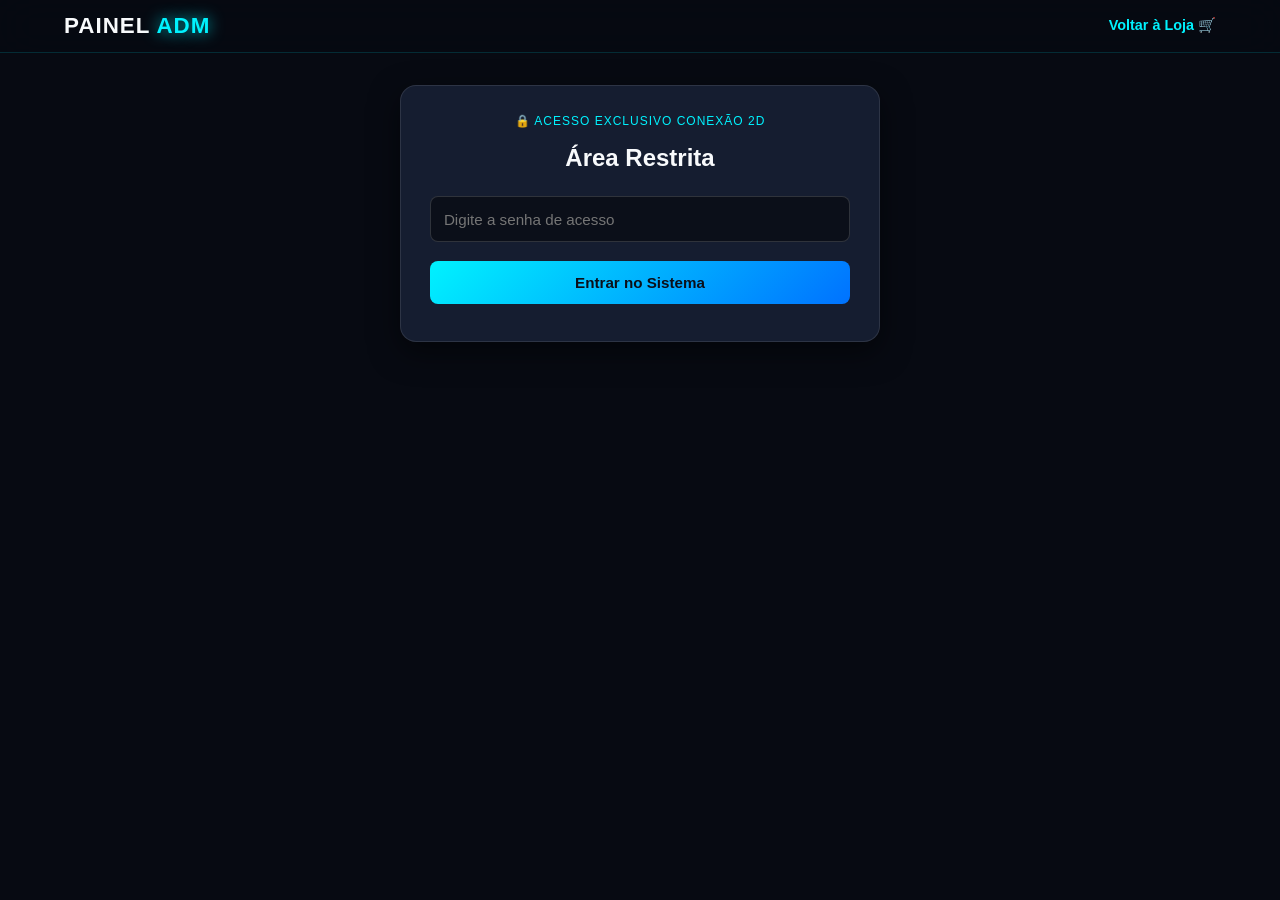
<file: admin.html>
<!DOCTYPE html>
<html lang="pt-BR">
<head>
    <meta charset="UTF-8">
    <meta name="viewport" content="width=device-width, initial-scale=1.0">
    <title>Painel Seguro ADM | Conexão 2D</title>
    <link rel="stylesheet" href="style.css">
    <style>
        .admin-box { max-width: 480px; margin: 2rem auto; background: #151d30; padding: 1.8rem; border-radius: 16px; border: 1px solid rgba(255,255,255,0.1); box-shadow: 0 10px 30px rgba(0,0,0,0.5); }
        .admin-box input, .admin-box button { width: 100%; padding: 0.82rem; margin-top: 0.5rem; border-radius: 8px; border: 1px solid rgba(255,255,255,0.15); background: #0b0f19; color: #fff; font-size: 0.95rem; box-sizing: border-box; }
        .admin-box button { background: linear-gradient(135deg, #00f2fe, #0072ff); color: #0b0f19; font-weight: 800; border: none; cursor: pointer; margin-top: 1.2rem; }
        .admin-box button:active { transform: scale(0.98); }
        .preview-img { max-width: 100%; height: 120px; object-fit: contain; margin-top: 1rem; display: none; border: 1px dashed rgba(0,242,254,0.3); padding: 5px; border-radius: 8px; }
        .hidden { display: none !important; }
        .item-row { display: flex; justify-content: space-between; align-items: center; padding: 0.7rem 0; border-bottom: 1px solid rgba(255,255,255,0.08); font-size: 0.9rem; }
        .btn-del { width: auto !important; padding: 0.4rem 0.8rem !important; background: #ff0055 !important; color: #fff !important; margin: 0 !important; font-size: 0.8rem !important; }
        .security-badge { text-align: center; font-size: 0.75rem; color: #00f2fe; margin-bottom: 1rem; letter-spacing: 1px; }
        .lock-notice { color: #ff0055; font-size: 0.85rem; text-align: center; margin-top: 0.5rem; }
    </style>
</head>
<body>

    <header class="glass-nav">
        <div class="logo"><h1>PAINEL <span>ADM</span></h1></div>
        <a href="index.html" style="color: #00f2fe; text-decoration: none; font-weight: bold; font-size: 0.9rem;">Voltar à Loja 🛒</a>
    </header>

    <!-- TELA DE LOGIN PROTEGIDA -->
    <div class="admin-box" id="login-screen">
        <div class="security-badge">🔒 ACESSO EXCLUSIVO CONEXÃO 2D</div>
        <h2 style="text-align: center; margin-bottom: 1rem;">Área Restrita</h2>
        <input type="password" id="admin-pass" placeholder="Digite a senha de acesso" onkeydown="if(event.key==='Enter') verifySecurity()">
        <button onclick="verifySecurity()">Entrar no Sistema</button>
        <p class="lock-notice" id="lock-msg"></p>
    </div>

    <!-- TELA DE GESTÃO -->
    <div class="admin-box hidden" id="control-panel">
        <div style="display: flex; justify-content: space-between; align-items: center; margin-bottom: 1rem;">
            <h2>Cadastrar Produto</h2>
            <button onclick="logoutAdmin()" style="width: auto; margin: 0; padding: 0.3rem 0.7rem; background: #64748b; color: white; font-size: 0.75rem;">Sair</button>
        </div>

        <label style="font-size: 0.8rem; color: #94a3b8;">Nome do Produto:</label>
        <input type="text" id="prod-name" placeholder="Ex: Capa Silicone MagSafe">

        <label style="font-size: 0.8rem; color: #94a3b8; margin-top: 0.8rem; display: block;">Preço (R$):</label>
        <input type="number" id="prod-price" placeholder="Ex: 35.00" step="0.01">

        <label style="font-size: 0.8rem; color: #94a3b8; margin-top: 0.8rem; display: block;">Foto da Galeria:</label>
        <input type="file" id="prod-file" accept="image/*" onchange="previewImage(event)">
        
        <img id="image-preview" class="preview-img" alt="Prévia">
        
        <button onclick="saveProduct()">Salvar no Catálogo</button>

        <hr style="margin: 1.5rem 0; border-color: rgba(255,255,255,0.08);">

        <h3>Produtos Cadastrados</h3>
        <div id="admin-product-list" style="margin-top: 1rem;"></div>
    </div>

    <script>
        let attempts = parseInt(localStorage.getItem('login_attempts')) || 0;
        let lockUntil = parseInt(localStorage.getItem('lock_until')) || 0;
        let selectedImageBase64 = "";

        function verifySecurity() {
            const now = Date.now();
            const lockMsg = document.getElementById('lock-msg');

            // Verifica se o painel está temporariamente bloqueado por tentativas
            if (now < lockUntil) {
                const remainingSecs = Math.ceil((lockUntil - now) / 1000);
                lockMsg.innerText = `Bloqueado por segurança. Tente em ${remainingSecs}s.`;
                return;
            }

            const inputPass = document.getElementById('admin-pass').value.trim();

            // Valida a senha real 'aldav 2026' ou 'aldav2026'
            if (inputPass === "aldav 2026" || inputPass === "aldav2026") {
                // Sucesso
                localStorage.setItem('login_attempts', 0);
                localStorage.setItem('admin_session', Date.now()); 
                showPanel();
            } else {
                // Erro
                attempts++;
                localStorage.setItem('login_attempts', attempts);
                
                if (attempts >= 5) {
                    lockUntil = Date.now() + (5 * 60 * 1000); // 5 Minutos de Bloqueio
                    localStorage.setItem('lock_until', lockUntil);
                    lockMsg.innerText = "Muitas tentativas incorretas! Bloqueado por 5 minutos.";
                } else {
                    alert(`Senha incorreta! Tentativas restantes: ${5 - attempts}`);
                }
            }
        }

        function checkSession() {
            const session = localStorage.getItem('admin_session');
            if (session && (Date.now() - parseInt(session)) < 1800000) {
                showPanel();
            }
        }

        function showPanel() {
            document.getElementById('login-screen').classList.add('hidden');
            document.getElementById('control-panel').classList.remove('hidden');
            loadAdminProducts();
        }

        function logoutAdmin() {
            localStorage.removeItem('admin_session');
            location.reload();
        }

        function previewImage(event) {
            const file = event.target.files[0];
            if (file) {
                const reader = new FileReader();
                reader.onload = function(e) {
                    selectedImageBase64 = e.target.result;
                    const preview = document.getElementById('image-preview');
                    preview.src = selectedImageBase64;
                    preview.style.display = 'block';
                }
                reader.readAsDataURL(file);
            }
        }

        function sanitizeInput(str) {
            return str.replace(/[&<>"']/g, function(m) {
                return { '&': '&amp;', '<': '&lt;', '>': '&gt;', '"': '&quot;', "'": '&#039;' }[m];
            });
        }

        function saveProduct() {
            const rawName = document.getElementById('prod-name').value;
            const price = parseFloat(document.getElementById('prod-price').value);
            const image = selectedImageBase64 || "https://via.placeholder.com/200";

            if (!rawName || isNaN(price)) {
                alert("Preencha o nome e o preço corretamente!");
                return;
            }

            const name = sanitizeInput(rawName);
            let products = JSON.parse(localStorage.getItem('conexao2d_products')) || [];
            products.push({ id: Date.now(), name, price, image });
            localStorage.setItem('conexao2d_products', JSON.stringify(products));

            alert("Produto cadastrado com sucesso!");
            document.getElementById('prod-name').value = '';
            document.getElementById('prod-price').value = '';
            document.getElementById('prod-file').value = '';
            document.getElementById('image-preview').style.display = 'none';
            selectedImageBase64 = "";
            loadAdminProducts();
        }

        function loadAdminProducts() {
            let products = JSON.parse(localStorage.getItem('conexao2d_products')) || [];
            const container = document.getElementById('admin-product-list');
            container.innerHTML = '';
            products.forEach((p, index) => {
                container.innerHTML += `
                    <div class="item-row">
                        <span>${p.name} - R$ ${parseFloat(p.price).toFixed(2).replace('.', ',')}</span>
                        <button class="btn-del" onclick="deleteProduct(${index})">Apagar</button>
                    </div>
                `;
            });
        }

        function deleteProduct(index) {
            if (confirm("Deseja realmente apagar este produto do catálogo?")) {
                let products = JSON.parse(localStorage.getItem('conexao2d_products')) || [];
                products.splice(index, 1);
                localStorage.setItem('conexao2d_products', JSON.stringify(products));
                loadAdminProducts();
            }
        }

        checkSession();
    </script>
</body>
</html>
</file>
<file: style.css>
* {
    margin: 0;
    padding: 0;
    box-sizing: border-box;
    font-family: 'Poppins', sans-serif;
    -webkit-tap-highlight-color: transparent;
}

body {
    background: #070a12;
    color: #f8fafc;
    overflow-x: hidden;
}

/* NAVBAR GLASSMORPHISM VIP */
.glass-nav {
    position: sticky;
    top: 0;
    z-index: 100;
    display: flex;
    justify-content: space-between;
    align-items: center;
    padding: 0.8rem 5%;
    background: rgba(7, 10, 18, 0.85);
    backdrop-filter: blur(20px);
    border-bottom: 1px solid rgba(0, 242, 254, 0.15);
    gap: 0.5rem;
}

.logo h1 {
    font-size: 1.4rem;
    font-weight: 900;
    letter-spacing: 1px;
}

.logo span {
    color: #00f2fe;
    text-shadow: 0 0 15px rgba(0, 242, 254, 0.8);
}

/* BUSCA */
.search-box {
    position: relative;
    flex: 1;
    max-width: 320px;
}

.search-box input {
    width: 100%;
    padding: 0.65rem 2.2rem 0.65rem 1rem;
    border-radius: 20px;
    border: 1px solid rgba(0, 242, 254, 0.2);
    background: rgba(255, 255, 255, 0.04);
    color: #fff;
    outline: none;
    font-size: 0.88rem;
    transition: 0.3s ease;
}

.search-box input:focus {
    border-color: #00f2fe;
    box-shadow: 0 0 20px rgba(0, 242, 254, 0.4);
}

.search-icon {
    position: absolute;
    right: 12px;
    top: 50%;
    transform: translateY(-50%);
    pointer-events: none;
}

.cart-btn {
    background: linear-gradient(135deg, #00f2fe, #0072ff);
    padding: 0.55rem 1.2rem;
    border-radius: 20px;
    font-weight: 800;
    color: #070a12;
    font-size: 0.9rem;
    white-space: nowrap;
    cursor: pointer;
    box-shadow: 0 0 15px rgba(0, 242, 254, 0.4);
    transition: 0.2s;
}

.cart-btn:hover {
    transform: scale(1.05);
}

/* BANNER 3D COM GRADIENTE FLUIDO ANIMADO */
.hero-3d {
    position: relative;
    width: 100%;
    min-height: 400px;
    display: flex;
    align-items: center;
    justify-content: center;
    overflow: hidden;
    background: linear-gradient(-45deg, #070a12, #0d1527, #1e1b4b, #070a12);
    background-size: 400% 400%;
    animation: gradientBG 12s ease infinite;
    border-bottom: 1px solid rgba(0, 242, 254, 0.15);
}

@keyframes gradientBG {
    0% { background-position: 0% 50%; }
    50% { background-position: 100% 50%; }
    100% { background-position: 0% 50%; }
}

#canvas3d {
    position: absolute;
    top: 0;
    left: 0;
    width: 100%;
    height: 100%;
    z-index: 1;
}

.hero-content {
    position: relative;
    z-index: 2;
    text-align: center;
    max-width: 720px;
    padding: 2rem 1rem;
    pointer-events: none;
}

.tech-tag {
    display: inline-block;
    font-size: 0.7rem;
    font-weight: 800;
    color: #00f2fe;
    background: rgba(0, 242, 254, 0.1);
    padding: 0.35rem 0.9rem;
    border-radius: 20px;
    border: 1px solid rgba(0, 242, 254, 0.3);
    margin-bottom: 0.8rem;
    letter-spacing: 1px;
}

.hero-content h2 {
    font-size: 2.2rem;
    font-weight: 900;
    margin-bottom: 0.6rem;
    background: linear-gradient(135deg, #ffffff, #94a3b8);
    -webkit-background-clip: text;
    -webkit-text-fill-color: transparent;
}

.hero-content p {
    color: #94a3b8;
    font-size: 0.95rem;
    line-height: 1.5;
}

/* CONTROLES DO 3D */
.controls-3d {
    position: absolute;
    bottom: 15px;
    right: 15px;
    z-index: 3;
    display: flex;
    gap: 8px;
}

.controls-3d button {
    background: rgba(255, 255, 255, 0.08);
    border: 1px solid rgba(255, 255, 255, 0.2);
    color: #fff;
    padding: 0.4rem 0.8rem;
    border-radius: 12px;
    font-size: 0.75rem;
    font-weight: 600;
    cursor: pointer;
    backdrop-filter: blur(8px);
    transition: 0.2s;
}

.controls-3d button:hover {
    background: rgba(0, 242, 254, 0.2);
    border-color: #00f2fe;
}

/* BOTÃO FLUTUANTE DE WHATSAPP */
.whatsapp-float {
    position: fixed;
    bottom: 20px;
    left: 20px;
    z-index: 99;
    display: flex;
    align-items: center;
    gap: 8px;
    background: linear-gradient(135deg, #25d366, #128c7e);
    color: #fff;
    padding: 0.7rem 1.1rem;
    border-radius: 30px;
    text-decoration: none;
    font-weight: 700;
    font-size: 0.85rem;
    box-shadow: 0 10px 25px rgba(37, 211, 102, 0.4);
    transition: transform 0.3s ease, box-shadow 0.3s ease;
}

.whatsapp-float:hover {
    transform: translateY(-3px) scale(1.03);
    box-shadow: 0 15px 30px rgba(37, 211, 102, 0.6);
}

.wa-icon {
    font-size: 1.1rem;
}

/* CATÁLOGO */
.container {
    padding: 2.5rem 4%;
    max-width: 1200px;
    margin: 0 auto;
}

.section-header {
    text-align: center;
    margin-bottom: 2.2rem;
}

.section-title {
    font-size: 1.8rem;
    font-weight: 800;
}

.section-title span {
    color: #00f2fe;
}

.products-count {
    color: #64748b;
    font-size: 0.85rem;
    margin-top: 0.3rem;
}

.product-grid {
    display: grid;
    grid-template-columns: repeat(auto-fill, minmax(180px, 1fr));
    gap: 1.4rem;
}

/* CARDS RESPONSIVOS */
.product-card {
    background: rgba(17, 24, 39, 0.7);
    border: 1px solid rgba(255, 255, 255, 0.08);
    border-radius: 16px;
    padding: 1.1rem;
    text-align: center;
    transition: transform 0.1s linear, box-shadow 0.3s ease;
    backdrop-filter: blur(12px);
    display: flex;
    flex-direction: column;
    justify-content: space-between;
    cursor: pointer;
}

.product-card:hover {
    box-shadow: 0 12px 30px rgba(0, 242, 254, 0.25);
    border-color: rgba(0, 242, 254, 0.5);
}

.product-card img {
    width: 100%;
    height: 140px;
    object-fit: contain;
    margin-bottom: 0.8rem;
    border-radius: 8px;
}

.product-card h3 {
    font-size: 0.95rem;
    margin-bottom: 0.4rem;
    color: #f1f5f9;
    line-height: 1.3;
}

.price {
    font-size: 1.2rem;
    font-weight: 800;
    color: #00f2fe;
    margin-bottom: 0.8rem;
}

.btn-buy {
    width: 100%;
    padding: 0.75rem 0.5rem;
    background: linear-gradient(135deg, #00f2fe, #0072ff);
    border: none;
    border-radius: 10px;
    color: #070a12;
    font-weight: 800;
    font-size: 0.85rem;
    cursor: pointer;
    transition: 0.2s;
}

.btn-buy:active {
    transform: scale(0.96);
}

/* MODAL DE PRODUTO */
.hidden { display: none !important; }

.modal-overlay {
    position: fixed;
    top: 0; left: 0; width: 100%; height: 100%;
    background: rgba(0, 0, 0, 0.8);
    backdrop-filter: blur(10px);
    z-index: 200;
    display: flex;
    align-items: center;
    justify-content: center;
    padding: 1rem;
}

.modal-box {
    background: #111827;
    border: 1px solid rgba(0, 242, 254, 0.3);
    border-radius: 20px;
    max-width: 600px;
    width: 100%;
    padding: 2rem;
    position: relative;
    box-shadow: 0 20px 50px rgba(0, 242, 254, 0.3);
}

.modal-close {
    position: absolute;
    top: 15px; right: 15px;
    background: none; border: none;
    color: #fff; font-size: 1.2rem; cursor: pointer;
}

.modal-body {
    display: flex;
    gap: 1.5rem;
    align-items: center;
}

.modal-body img {
    width: 180px;
    height: 180px;
    object-fit: contain;
}

.modal-details h2 { font-size: 1.4rem; margin: 0.5rem 0; }
.modal-desc { color: #94a3b8; font-size: 0.85rem; margin-bottom: 1rem; }
.modal-price { font-size: 1.5rem; font-weight: 900; color: #00f2fe; margin-bottom: 1rem; }

/* CARRINHO SIDEBAR */
.cart-sidebar {
    position: fixed;
    top: 0; right: 0; width: 320px; height: 100%;
    background: #0d1322;
    border-left: 1px solid rgba(0, 242, 254, 0.2);
    z-index: 300;
    padding: 1.5rem;
    display: flex;
    flex-direction: column;
    box-shadow: -10px 0 30px rgba(0, 0, 0, 0.7);
}

.cart-header { display: flex; justify-content: space-between; align-items: center; margin-bottom: 1.5rem; }
.close-btn { background: none; border: none; color: #fff; font-size: 1.2rem; cursor: pointer; }
.cart-items { flex: 1; overflow-y: auto; }
.cart-item-row { display: flex; justify-content: space-between; align-items: center; margin-bottom: 1rem; border-bottom: 1px solid rgba(255,255,255,0.05); padding-bottom: 0.5rem; }
.btn-del-cart { background: #ff0055; border: none; color: #fff; border-radius: 4px; padding: 2px 6px; cursor: pointer; }
.cart-footer { margin-top: auto; border-top: 1px solid rgba(255,255,255,0.1); padding-top: 1rem; }
.total-price { font-size: 1.1rem; font-weight: 800; margin-bottom: 1rem; }

footer {
    text-align: center;
    padding: 2rem 1rem;
    border-top: 1px solid rgba(255, 255, 255, 0.05);
    font-size: 0.8rem;
    color: #64748b;
}

.admin-link {
    display: inline-block;
    margin-top: 0.6rem;
    color: #64748b;
    text-decoration: none;
}

/* MEDIA QUERIES */
@media (max-width: 600px) {
    .glass-nav {
        flex-wrap: wrap;
        padding: 0.8rem 1rem;
    }

    .search-box {
        order: 3;
        width: 100%;
        max-width: 100%;
        margin-top: 0.5rem;
    }

    .hero-3d {
        min-height: 340px;
    }

    .hero-content h2 {
        font-size: 1.5rem;
    }

    .product-grid {
        grid-template-columns: repeat(2, 1fr);
        gap: 0.9rem;
    }

    .modal-body {
        flex-direction: column;
        text-align: center;
    }

    .modal-body img {
        width: 130px;
        height: 130px;
    }

    .whatsapp-float .wa-text {
        display: none;
    }

    .whatsapp-float {
        padding: 0.8rem;
        border-radius: 50%;
    }
}
</file>
